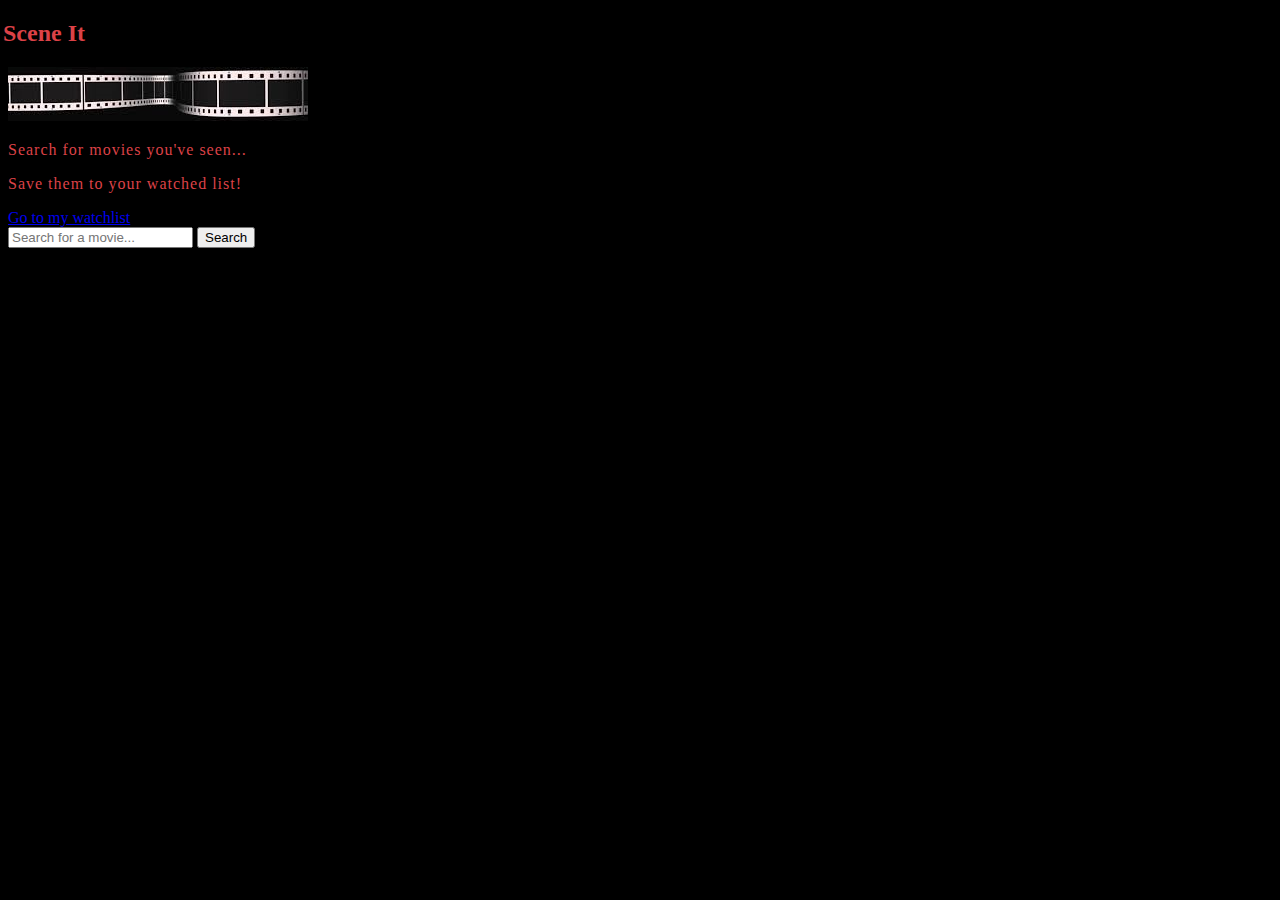
<file: index.html>
<!DOCTYPE html>
<html>

<head>
    <!-- CSS only -->
    <link href="https://cdn.jsdelivr.net/npm/bootstrap@5.1.3/dist/css/bootstrap.min.css" rel="stylesheet" integrity="sha384-1BmE4kWBq78iYhFldvKuhfTAU6auU8tT94WrHftjDbrCEXSU1oBoqyl2QvZ6jIW3" crossorigin="anonymous">
    <!-- JavaScript Bundle with Popper -->
    <script src="https://cdn.jsdelivr.net/npm/bootstrap@5.1.3/dist/js/bootstrap.bundle.min.js" integrity="sha384-ka7Sk0Gln4gmtz2MlQnikT1wXgYsOg+OMhuP+IlRH9sENBO0LRn5q+8nbTov4+1p" crossorigin="anonymous"></script>
    <title>Scene It</title>
    <link rel="stylesheet" href="https://cdn.jsdelivr.net/npm/bootstrap@5.1.3/dist/css/bootstrap.min.css" integrity="sha384-1BmE4kWBq78iYhFldvKuhfTAU6auU8tT94WrHftjDbrCEXSU1oBoqyl2QvZ6jIW3" crossorigin="anonymous" />
    <link rel="stylesheet" href="index.css" />
</head>

<body>
    <div class="container">
        <div class="row">
            <div class="col-12 header text-center">
                <h2 class="display-2">Scene It</h2>
                <img class="film-reel mb-3" src="./img/filmreel.jpeg" />
                <p class="site-info">Search for movies you've seen...</p>
                <p class="site-info">Save them to your watched list!</p>
                <a href="watchlist.html">Go to my watchlist</a>
            </div>
        </div>
        <div class="row">
            <div class="col-12">
                <form id="search-form">
                    <div class="input-group input-group-lg">
                        <input class="form-control search-bar" placeholder="Search for a movie..." />
                        <button class="btn btn-primary input-group-btn" type="submit">
              Search
            </button>
                    </div>
                </form>
            </div>
        </div>

        <div class="row mt-5" id="results">
            
        </div>

        <script src="https://cdn.jsdelivr.net/npm/bootstrap@5.1.3/dist/js/bootstrap.bundle.min.js" integrity="sha384-ka7Sk0Gln4gmtz2MlQnikT1wXgYsOg+OMhuP+IlRH9sENBO0LRn5q+8nbTov4+1p" crossorigin="anonymous"></script>
        <script src="index.js"></script>
</body>

</html>
</file>
<file: index.css>
body {
	background-color: black;
}

.header h2 {
	color: #DC4247;
	font-family: fantasy;
}

.display-2 {
	position: relative;
	right:5px;
}

.header p {
	color: #DC4247;
	letter-spacing: 1px;
	font-family:fantasy;
}

.movie-info {
	background: white;
	padding: 15px;
	text-align:start;	
}

#movie-year {
	background: gray;
	color: white;
	font-size: 12px;
	font-weight: bold;
	border-radius: 5px;
	width: 25%;
	height: 20%;
	text-align: center;
	
}
</file>
